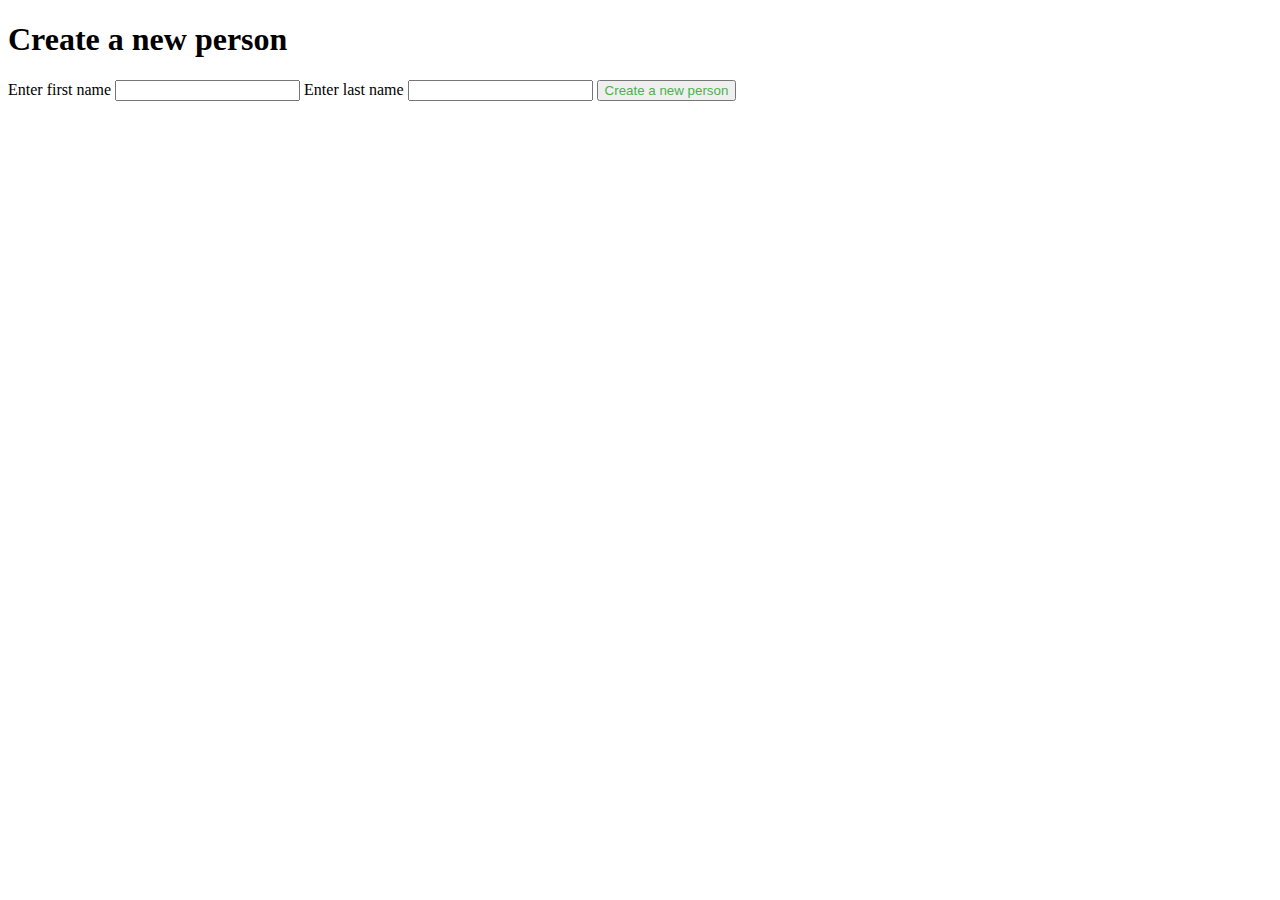
<file: src/main/resources/templates/home/create.html>
<!DOCTYPE html>
<html lang="en">
<head>
    <meta charset="UTF-8">
    <title>Title</title>
</head>
<body>

<h1>Create a new person</h1>

<form action="/createNew" method="post">
  <label>Enter first name</label>
  <input type="text" name="first_name">
  <label>Enter last name</label>
  <input type="text" name="last_name">
  <input type="submit" value="Create a new person" style="color: #4CAF50">
</form>

</body>
</html>
</file>
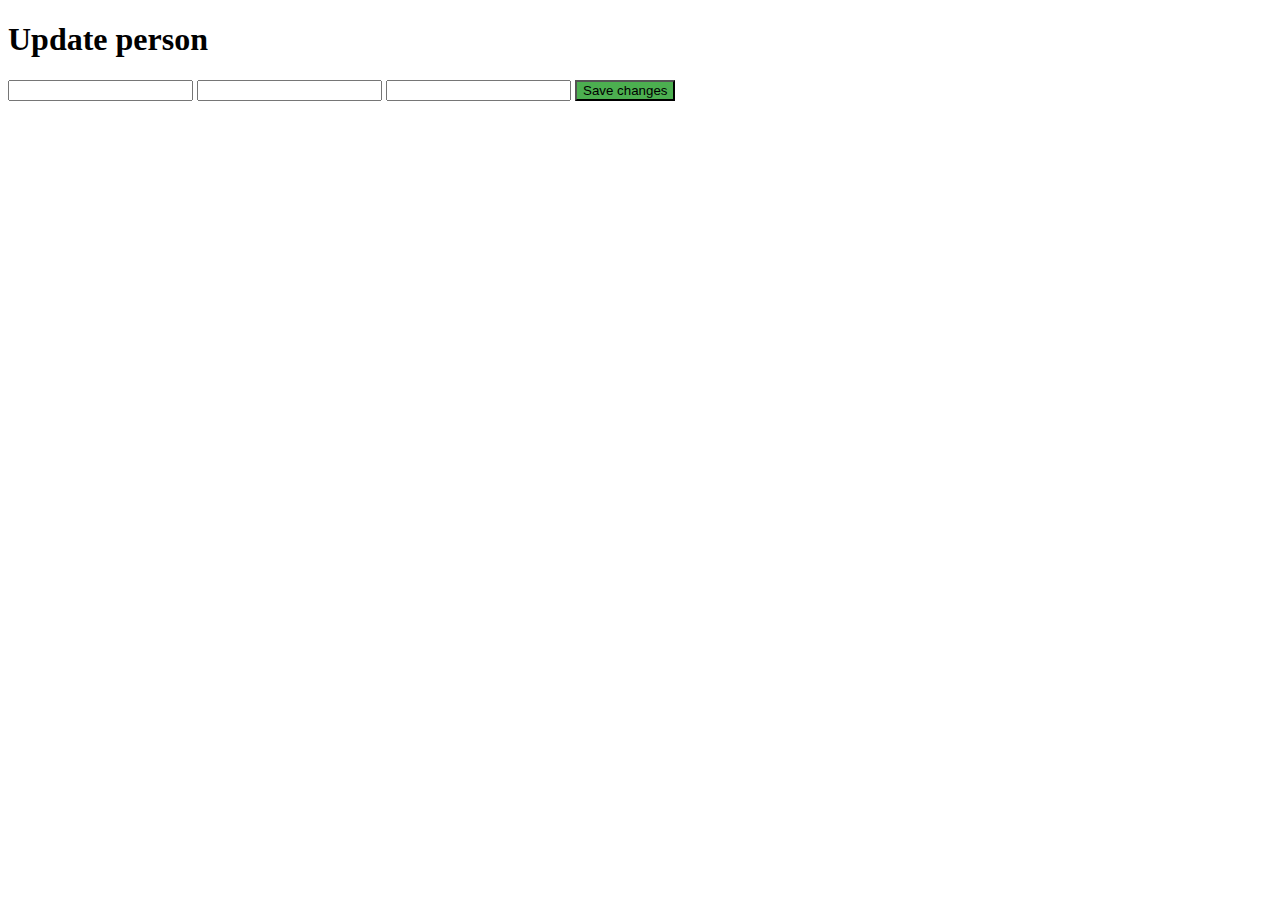
<file: src/main/resources/templates/home/updateOne.html>
<!DOCTYPE html>
<html lang="en">
<head>
    <meta charset="UTF-8">
    <title>Title</title>
</head>
<body>
  <h1>Update person</h1>

  <form action="/updatePerson" method="post">
    <input type="text" name="id" th:value="${person.id}">
    <input type="text" name="first_name" th:value="${person.first_name}">
    <input type="text" name="last_name" th:value="${person.last_name}">
    <input type="submit" value="Save changes" style="background-color: #4CAF50">
  </form>
</body>
</html>
</file>
